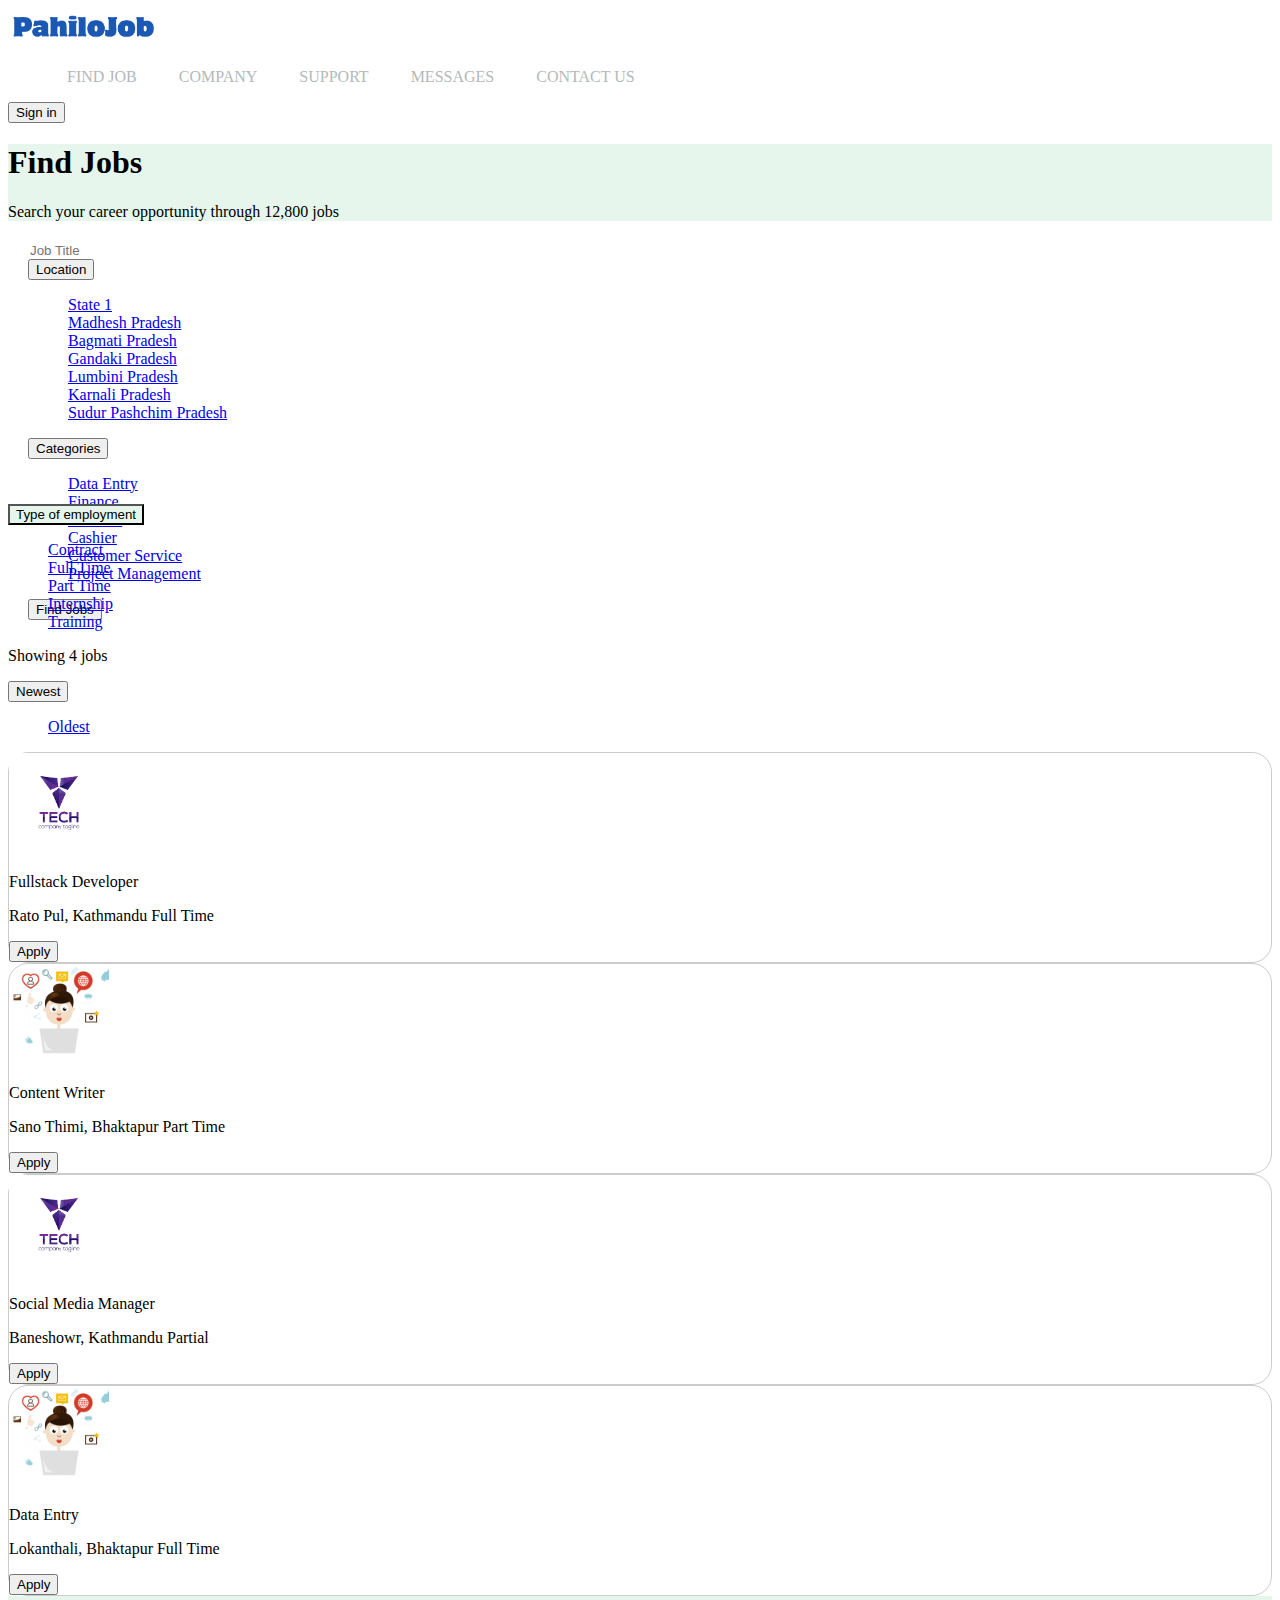
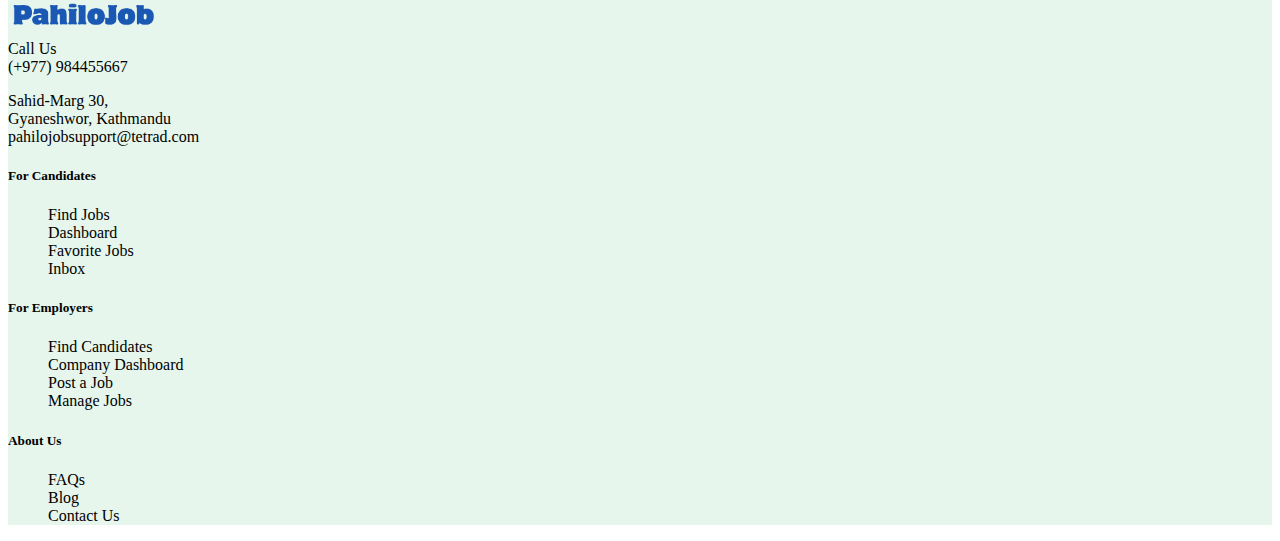
<file: index.html>
<!DOCTYPE html>
<html lang="en">
<head>
    <meta charset="UTF-8">
    <meta http-equiv="X-UA-Compatible" content="IE=edge">
    <meta name="viewport" content="width=device-width, initial-scale=1.0">
    <link href="https://cdn.jsdelivr.net/npm/bootstrap@5.0.0-beta3/dist/css/bootstrap.min.css" rel="stylesheet"
    integrity="sha384-eOJMYsd53ii+scO/bJGFsiCZc+5NDVN2yr8+0RDqr0Ql0h+rP48ckxlpbzKgwra6" crossorigin="anonymous" />
    <link rel="stylesheet" href="https://use.fontawesome.com/releases/v5.15.3/css/all.css"
    integrity="sha384-SZXxX4whJ79/gErwcOYf+zWLeJdY/qpuqC4cAa9rOGUstPomtqpuNWT9wdPEn2fk" crossorigin="anonymous" />
    <link rel="stylesheet" href="style.css">
    <script
    src="https://cdn.jsdelivr.net/npm/bootstrap@5.0.2/dist/js/bootstrap.bundle.min.js"
    integrity="sha384-MrcW6ZMFYlzcLA8Nl+NtUVF0sA7MsXsP1UyJoMp4YLEuNSfAP+JcXn/tWtIaxVXM"
    crossorigin="anonymous"
    defer
  ></script>
    <title>Pahilo Job</title>
</head>
<body>
    <header class="d-flex justify-content-evenly align-items-center py-3">
        <div class="in-header">
            <div class="logo">
                <a href="index.html"><img src="logo.png" width="150"></a>
            </div>
        </div>
        <div class="nav">
            <ul class="m-0">
                <li><a href="#">Find Job</a></li>
                <li><a href="#">Company</a></li>
                <li><a href="#">Support</a></li>
                <li><a href="#">Messages</a></li>
                <li><a href="#">Contact Us</a></li>
                <!-- <li><a href="#">Profile</a></li> -->
            </ul>
        </div>
        <div class="profile ">
          <button class="btn border border-dark border-2 rounded-pill ">Sign in</button>
        </div>
    </header>

    <section class="search-bar-custom">
    
    <div class="containerr text-center
    ">
    <div class="description pt-5 pb-4">
        <h1>Find Jobs</h1>
        <span>Search your career opportunity through 12,800 jobs</span>
    </div>
    <div class="find-jobs d-inline-flex justify-content-center mt-5 rounded-pill">
        <div class="">
            <div class="input-group rounded">
                <span class="input-group-text border-0" id="search-addon">
                    <i class="fas fa-search"></i>
                  </span>
                <input type="search" class="form-control rounded" placeholder="Job Title" aria-label="Search" aria-describedby="search-addon" />
                
              </div>
        </div>
            <div class="dropdown border-start">
                <button class="btn dropdown-toggle" type="button" id="dropdownMenuButton1" data-bs-toggle="dropdown" aria-expanded="false">
                  Location
                </button>
                <ul class="dropdown-menu" aria-labelledby="dropdownMenuButton1">
                  <li><a class="dropdown-item" href="#">State 1</a></li>
                  <li><a class="dropdown-item" href="#">Madhesh Pradesh</a></li>
                  <li><a class="dropdown-item" href="#">Bagmati Pradesh</a></li>
                  <li><a class="dropdown-item" href="#">Gandaki Pradesh</a></li>
                  <li><a class="dropdown-item" href="#">Lumbini Pradesh</a></li>
                  <li><a class="dropdown-item" href="#">Karnali Pradesh</a></li>
                  <li><a class="dropdown-item" href="#">Sudur Pashchim Pradesh</a></li>
                </ul>
              </div>
            <div class="dropdown border-start">
                <button class="btn dropdown-toggle" type="button" id="dropdownMenuButton1" data-bs-toggle="dropdown" aria-expanded="false">
                  Categories
                </button>
                <ul class="dropdown-menu" aria-labelledby="dropdownMenuButton1">
                  <li><a class="dropdown-item" href="#">Data Entry</a></li>
                  <li><a class="dropdown-item" href="#">Finance</a></li>
                  <li><a class="dropdown-item" href="#">Account</a></li>
                  <li><a class="dropdown-item" href="#">Cashier</a></li>
                  <li><a class="dropdown-item" href="#">Customer Service</a></li>
                  <li><a class="dropdown-item" href="#">Project Management</a></li>
                </ul>
              </div>
        <div>
            <button class="btn btn-success border rounded-pill py-2 ">Find Jobs</button>
        </div>
    </div>
    </div>
</section>

<section class="type-of-employment container mt-5">
    <div class="dropdown">
        <button class="employment-options btn dropdown-toggle rounded-pill px-4 py-2" type="button" id="dropdownMenuButton1" data-bs-toggle="dropdown" aria-expanded="false">
          Type of employment
        </button>
        <ul class="dropdown-menu" aria-labelledby="dropdownMenuButton1">
          <li><a class="dropdown-item" href="#">Contract</a></li>
          <li><a class="dropdown-item" href="#">Full Time</a></li>
          <li><a class="dropdown-item" href="#">Part Time</a></li>
          <li><a class="dropdown-item" href="#">Internship</a></li>
          <li><a class="dropdown-item" href="#">Training</a></li>
        </ul>
      </div>
      <div class="total-found-result-container d-flex justify-content-between mt-4">
          <div class="found-jobs">
              <p class="text-secondary fs-5">Showing <span class="bold text-danger"> 4 </span> jobs</p> 
          </div>
            <div class="sort dropdown">
                <button class="btn dropdown-toggle" type="button" id="dropdownMenuButton1" data-bs-toggle="dropdown" aria-expanded="false">
                  Newest
                </button>
                <ul class="dropdown-menu" aria-labelledby="dropdownMenuButton1">
                  <li><a class="dropdown-item" href="#">Oldest</a></li>
                </ul>
              </div>
      </div>
</section>

<section class="search-results container w-75">
  <div class="top-most d-flex justify-content-between align-items-center px-3 py-4 mt-3">
    <div class="d-flex">

    
    <div class="logo me-5">
      <img src="images/tech.jpg" alt="" width="100">
    </div>
    <div class="ms-5 job-title">
      <p class="fs-4 fw-bold">
        Fullstack Developer
      </p> 
      <p class="">
        <i class="fas fa-map-marker-alt"></i>
        <span class="text-secondary">Rato Pul, Kathmandu</span>
        <span class="ps-5 text-muted">Full Time</span>
      </p>
    </div>
    </div>
    <div class="apply-now">
      <button class="btn btn-success rounded-pill px-3 py-2">Apply</button>
    </div>
  </div>
  <div class="top-most d-flex justify-content-between align-items-center px-3 py-4 mt-5">
    <div class="d-flex">

    
    <div class="logo me-5">
      <img src="images/social-media-manager1-removebg-preview.png" alt="" width="100">
    </div>
    <div class="ms-5 job-title">
      <p class="fs-4 fw-bold">
        Content Writer
      </p> 
      <p class="">
        <i class="fas fa-map-marker-alt"></i>
        <span class="text-secondary">Sano Thimi, Bhaktapur</span>
        <span class="ps-5 text-muted">Part Time</span>
      </p>
    </div>
    </div>
    <div class="apply-now">
      <button class="btn btn-success rounded-pill px-3 py-2">Apply</button>
    </div>
  </div>
   <div class="top-most d-flex justify-content-between align-items-center px-3 py-4 mt-5">
    <div class="d-flex">

    
    <div class="logo me-5">
      <img src="images/tech.jpg" alt="" width="100">
    </div>
    <div class="ms-5 job-title">
      <p class="fs-4 fw-bold">
        Social Media Manager
      </p> 
      <p class="">
        <i class="fas fa-map-marker-alt"></i>
        <span class="text-secondary">Baneshowr, Kathmandu</span>
        <span class="ps-5 text-muted">Partial</span>
      </p>
    </div>
    </div>
    <div class="apply-now">
      <button class="btn btn-success rounded-pill px-3 py-2">Apply</button>
    </div>
  </div>
   <div class="top-most d-flex justify-content-between align-items-center px-3 py-4 mt-5 mb-5">
    <div class="d-flex">

    
    <div class="logo me-5">
      <img src="images/social-media-manager1-removebg-preview.png" alt="" width="100">
    </div>
    <div class="ms-5 job-title">
      <p class="fs-4 fw-bold">
        Data Entry
      </p> 
      <p class="">
        <i class="fas fa-map-marker-alt"></i>
        <span class="text-secondary">Lokanthali, Bhaktapur</span>
        <span class="ps-5 text-muted">Full Time</span>
      </p>
    </div>
    </div>
    <div class="apply-now">
      <button class="btn btn-success rounded-pill px-3 py-2">Apply</button>
    </div>
  </div>
</section>

<section class="footer py-5 d-flex justify-content-around">
  <div class="logo">
    <img src="logo.png" width="150">
    <div class="call-us fw-bold pt-2">Call Us</div>
    <div class="phone-no text-success fw-bold"><span class="country-code ">
      (+977)
    </span>
    984455667
  </div>
    <div class="location-description mt-4 p-0">
      <p>
        Sahid-Marg 30, <br>
        Gyaneshwor, Kathmandu <br>
        pahilojobsupport@tetrad.com <br>
      </p>
      
    </div>
  </div>
  <div class="footer-content d-flex">
    <div class="first-item me-5">
      <h5>For Candidates</h5>
      <ul class="p-0 text-muted mt-4">
        <li>Find Jobs</li>
        <li>Dashboard</li>
        <li>Favorite Jobs</li>
        <li>Inbox</li>
      </ul>
    </div>
    <div class="second-item me-5">
      <h5>For Employers</h5>
      <ul class="p-0 text-muted mt-4">
        <li>Find Candidates</li>
        <li>Company Dashboard</li>
        <li>Post a Job</li>
        <li>Manage Jobs</li>
      </ul>
    </div>
    <div class="third-item me-5">
      <h5>About Us</h5>
      <ul class="p-0 text-muted mt-4">
        <li>FAQs</li>
        <li>Blog</li>
        <li>Contact Us</li>
      </ul>
    </div>
  </div>
</section>
</body>
</html>
</file>
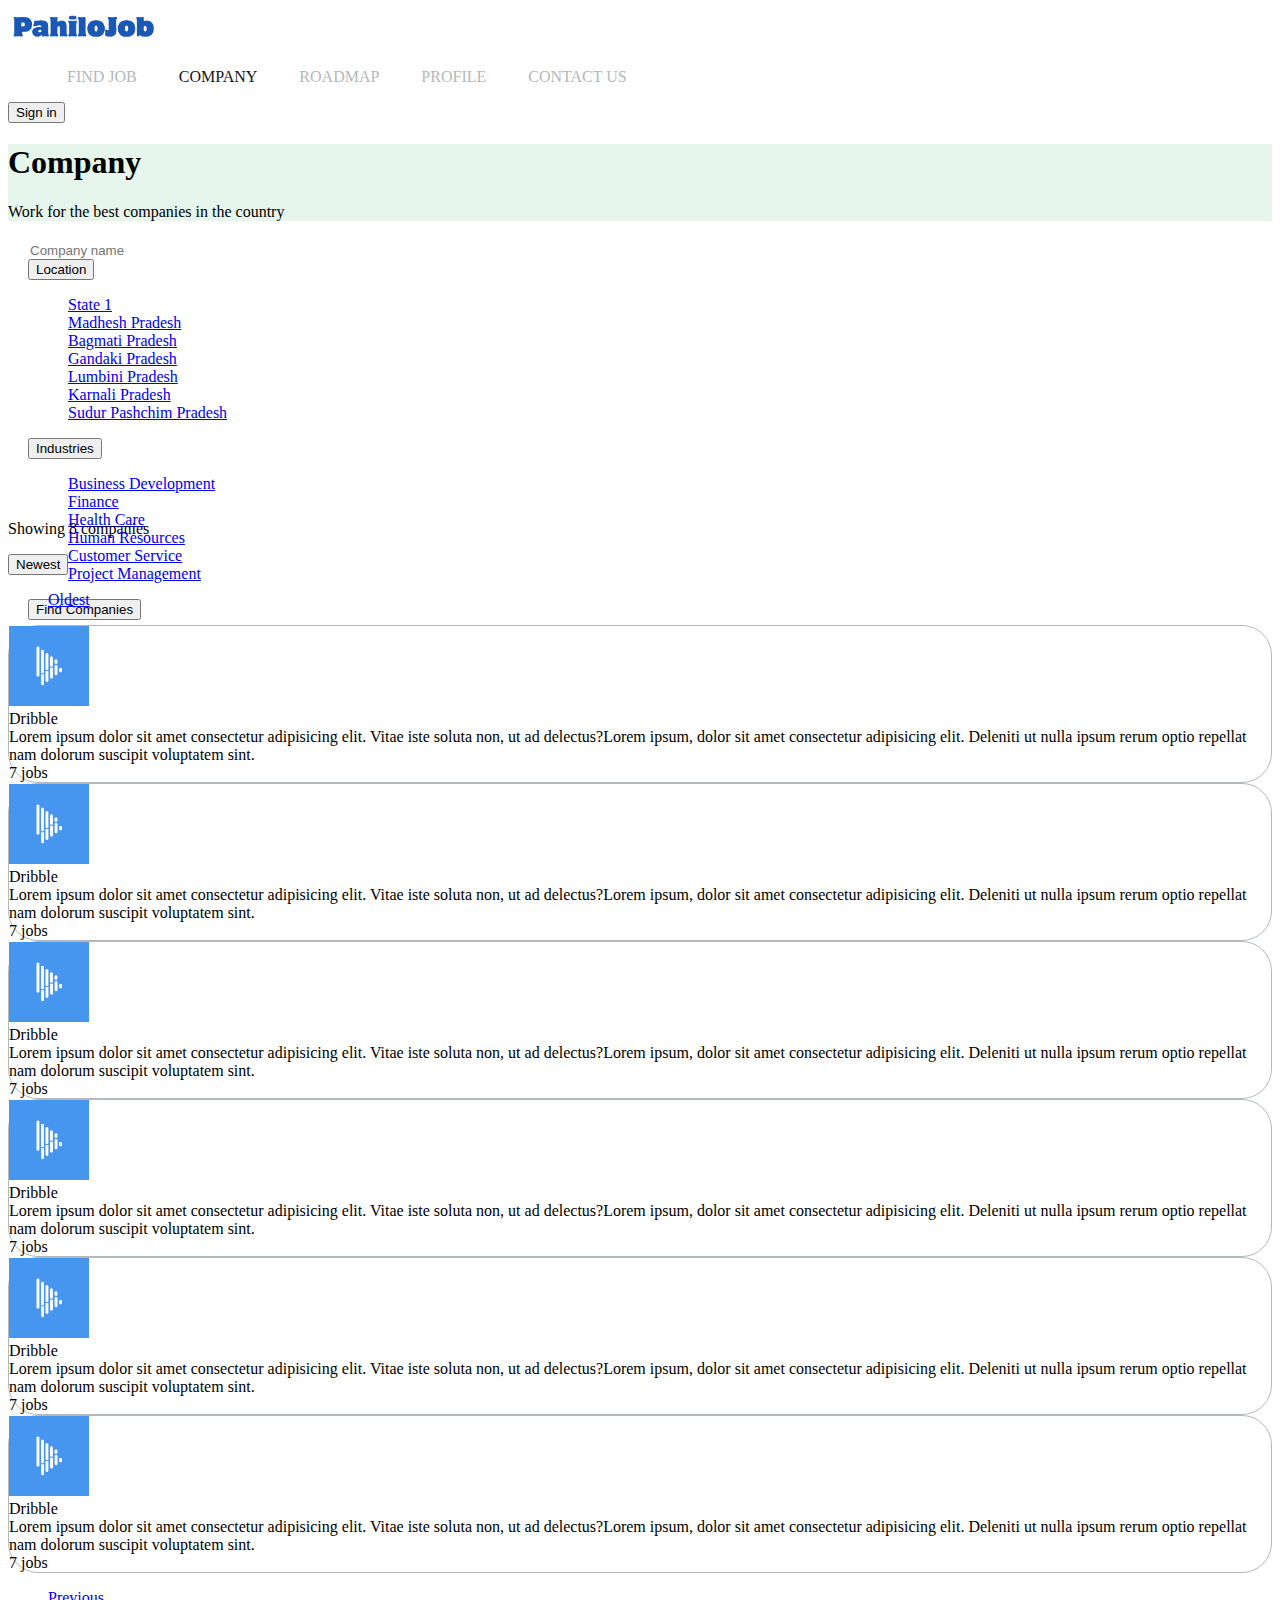
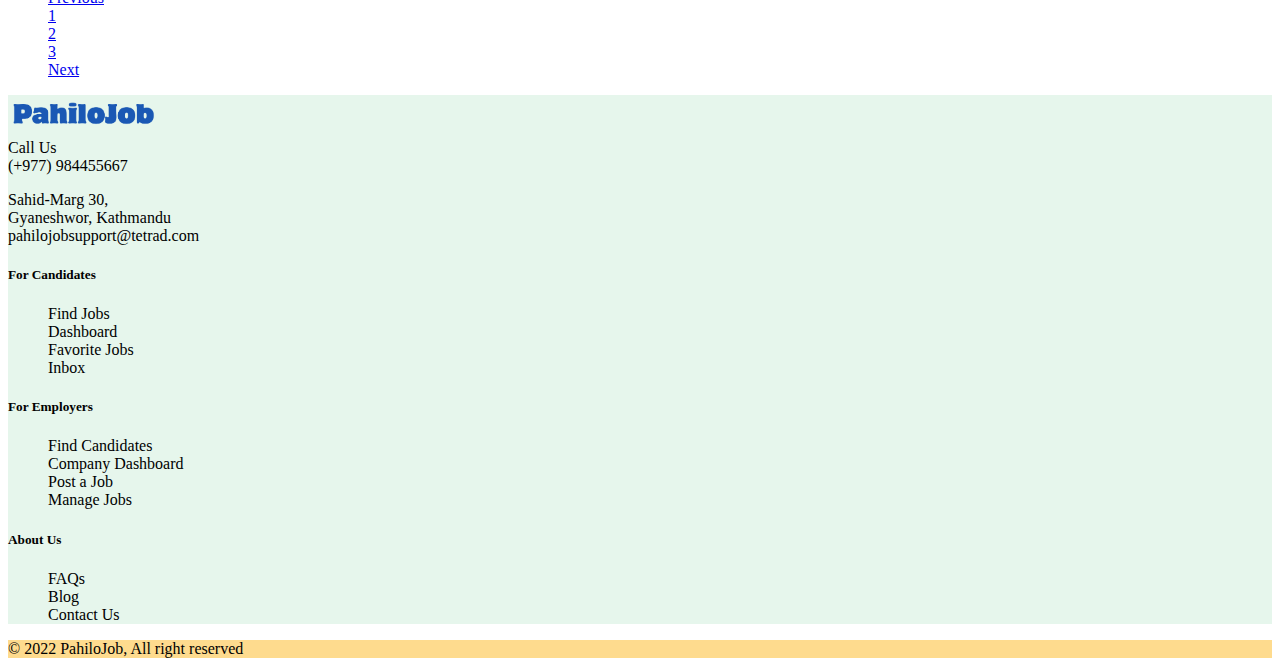
<file: company.html>
<!DOCTYPE html>
<html lang="en">
  <head>
    <meta charset="UTF-8" />
    <meta http-equiv="X-UA-Compatible" content="IE=edge" />
    <meta name="viewport" content="width=device-width, initial-scale=1.0" />
    <link
      href="https://cdn.jsdelivr.net/npm/bootstrap@5.0.0-beta3/dist/css/bootstrap.min.css"
      rel="stylesheet"
      integrity="sha384-eOJMYsd53ii+scO/bJGFsiCZc+5NDVN2yr8+0RDqr0Ql0h+rP48ckxlpbzKgwra6"
      crossorigin="anonymous"
    />
    <link
      rel="stylesheet"
      href="https://use.fontawesome.com/releases/v5.15.3/css/all.css"
      integrity="sha384-SZXxX4whJ79/gErwcOYf+zWLeJdY/qpuqC4cAa9rOGUstPomtqpuNWT9wdPEn2fk"
      crossorigin="anonymous"
    />
    <link rel="stylesheet" href="style.css" />
    <script
      src="https://cdn.jsdelivr.net/npm/bootstrap@5.0.2/dist/js/bootstrap.bundle.min.js"
      integrity="sha384-MrcW6ZMFYlzcLA8Nl+NtUVF0sA7MsXsP1UyJoMp4YLEuNSfAP+JcXn/tWtIaxVXM"
      crossorigin="anonymous"
      defer
    ></script>
    <title>Pahilo Job</title>
  </head>
  <body>
    <header class="d-flex justify-content-evenly align-items-center py-3">
      <div class="in-header">
        <div class="logo">
          <a href="index.html"><img src="logo.png" width="150" /></a>
        </div>
      </div>
      <div class="nav">
        <ul class="m-0">
          <li><a href="index.html">Find Job</a></li>
          <li><a href="company.html" class="active">Company</a></li>
          <li><a href="roadmap.html">Roadmap</a></li>
          <li><a href="profile.html">Profile</a></li>
          <li><a href="#">Contact Us</a></li>
          <!-- <li><a href="#">Profile</a></li> -->
        </ul>
      </div>
      <div class="profile">
        <button class="btn border border-dark border-2 rounded-pill">
          Sign in
        </button>
      </div>
    </header>

    <section class="search-bar-custom">
      <div class="containerr text-center">
        <div class="description pt-5 pb-4">
          <h1>Company</h1>
          <span>Work for the best companies in the country</span>
        </div>
        <div
          class="find-jobs d-inline-flex justify-content-center mt-5 rounded-pill"
        >
          <div class="">
            <div class="input-group rounded">
              <span class="input-group-text border-0" id="search-addon">
                <i class="fas fa-search"></i>
              </span>
              <input
                type="search"
                class="form-control rounded"
                placeholder="Company name"
                aria-label="Search"
                aria-describedby="search-addon"
              />
            </div>
          </div>
          <div class="dropdown border-start">
            <button
              class="btn dropdown-toggle"
              type="button"
              id="dropdownMenuButton1"
              data-bs-toggle="dropdown"
              aria-expanded="false"
            >
              Location
            </button>
            <ul class="dropdown-menu" aria-labelledby="dropdownMenuButton1">
              <li><a class="dropdown-item" href="#">State 1</a></li>
              <li><a class="dropdown-item" href="#">Madhesh Pradesh</a></li>
              <li><a class="dropdown-item" href="#">Bagmati Pradesh</a></li>
              <li><a class="dropdown-item" href="#">Gandaki Pradesh</a></li>
              <li><a class="dropdown-item" href="#">Lumbini Pradesh</a></li>
              <li><a class="dropdown-item" href="#">Karnali Pradesh</a></li>
              <li>
                <a class="dropdown-item" href="#">Sudur Pashchim Pradesh</a>
              </li>
            </ul>
          </div>
          <div class="dropdown border-start">
            <button
              class="btn dropdown-toggle"
              type="button"
              id="dropdownMenuButton1"
              data-bs-toggle="dropdown"
              aria-expanded="false"
            >
              Industries
            </button>
            <ul class="dropdown-menu" aria-labelledby="dropdownMenuButton1">
              <li><a class="dropdown-item" href="#">Business Development</a></li>
              <li><a class="dropdown-item" href="#">Finance</a></li>
              <li><a class="dropdown-item" href="#">Health Care</a></li>
              <li><a class="dropdown-item" href="#">Human Resources</a></li>
              <li><a class="dropdown-item" href="#">Customer Service</a></li>
              <li><a class="dropdown-item" href="#">Project Management</a></li>
            </ul>
          </div>
          <div>
            <button class="btn btn-success border rounded-pill py-2">
              Find Companies
            </button>
          </div>
        </div>
      </div>
    </section>

    <section class="type-of-employment container mt-5 mb-4">
      <div
        class="total-found-result-container d-flex justify-content-between mt-4"
      >
        <div class="found-jobs">
          <p class="text-secondary fs-5">
            Showing <span class="bold text-danger"> 8 </span> companies
          </p>
        </div>
        <div class="sort dropdown">
          <button
            class="btn dropdown-toggle"
            type="button"
            id="dropdownMenuButton1"
            data-bs-toggle="dropdown"
            aria-expanded="false"
          >
            Newest
          </button>
          <ul class="dropdown-menu" aria-labelledby="dropdownMenuButton1">
            <li><a class="dropdown-item" href="#">Oldest</a></li>
          </ul>
        </div>
      </div>
    </section>

    <section
      class="company-list container d-flex flex-wrap justify-content-center"
    >
      <div class="company-description w-25 py-3 px-4 ms-5 mb-5">
        <div class="logo">
          <!-- <i class="fas fa-basketball-ball fa-4x"></i> -->
          <img src="images/company-logo-7-160x160.png" alt="" width="80" />
        </div>
        <div class="name fw-bold fs-4">Dribble</div>
        <div class="details mt-2 text-muted">
          Lorem ipsum dolor sit amet consectetur adipisicing elit. Vitae iste
          soluta non, ut ad delectus?Lorem ipsum, dolor sit amet consectetur
          adipisicing elit. Deleniti ut nulla ipsum rerum optio repellat nam
          dolorum suscipit voluptatem sint.
        </div>
        <div class="available-jobs mt-3 fw-bold">
          <span>7 jobs</span>
        </div>
      </div>
      <div class="company-description w-25 py-3 px-4 ms-5 mb-5">
        <div class="logo">
          <!-- <i class="fas fa-basketball-ball fa-4x"></i> -->
          <img src="images/company-logo-7-160x160.png" alt="" width="80" />
        </div>
        <div class="name fw-bold fs-4">Dribble</div>
        <div class="details mt-2 text-muted">
          Lorem ipsum dolor sit amet consectetur adipisicing elit. Vitae iste
          soluta non, ut ad delectus?Lorem ipsum, dolor sit amet consectetur
          adipisicing elit. Deleniti ut nulla ipsum rerum optio repellat nam
          dolorum suscipit voluptatem sint.
        </div>
        <div class="available-jobs mt-3 fw-bold">
          <span>7 jobs</span>
        </div>
      </div>
      <div class="company-description w-25 py-3 px-4 ms-5 mb-5">
        <div class="logo">
          <!-- <i class="fas fa-basketball-ball fa-4x"></i> -->
          <img src="images/company-logo-7-160x160.png" alt="" width="80" />
        </div>
        <div class="name fw-bold fs-4">Dribble</div>
        <div class="details mt-2 text-muted">
          Lorem ipsum dolor sit amet consectetur adipisicing elit. Vitae iste
          soluta non, ut ad delectus?Lorem ipsum, dolor sit amet consectetur
          adipisicing elit. Deleniti ut nulla ipsum rerum optio repellat nam
          dolorum suscipit voluptatem sint.
        </div>
        <div class="available-jobs mt-3 fw-bold">
          <span>7 jobs</span>
        </div>
      </div>
      <div class="company-description w-25 py-3 px-4 ms-5 mb-5">
        <div class="logo">
          <!-- <i class="fas fa-basketball-ball fa-4x"></i> -->
          <img src="images/company-logo-7-160x160.png" alt="" width="80" />
        </div>
        <div class="name fw-bold fs-4">Dribble</div>
        <div class="details mt-2 text-muted">
          Lorem ipsum dolor sit amet consectetur adipisicing elit. Vitae iste
          soluta non, ut ad delectus?Lorem ipsum, dolor sit amet consectetur
          adipisicing elit. Deleniti ut nulla ipsum rerum optio repellat nam
          dolorum suscipit voluptatem sint.
        </div>
        <div class="available-jobs mt-3 fw-bold">
          <span>7 jobs</span>
        </div>
      </div>
      <div class="company-description w-25 py-3 px-4 ms-5 mb-5">
        <div class="logo">
          <!-- <i class="fas fa-basketball-ball fa-4x"></i> -->
          <img src="images/company-logo-7-160x160.png" alt="" width="80" />
        </div>
        <div class="name fw-bold fs-4">Dribble</div>
        <div class="details mt-2 text-muted">
          Lorem ipsum dolor sit amet consectetur adipisicing elit. Vitae iste
          soluta non, ut ad delectus?Lorem ipsum, dolor sit amet consectetur
          adipisicing elit. Deleniti ut nulla ipsum rerum optio repellat nam
          dolorum suscipit voluptatem sint.
        </div>
        <div class="available-jobs mt-3 fw-bold">
          <span>7 jobs</span>
        </div>
      </div>
      <div class="company-description w-25 py-3 px-4 ms-5 mb-5">
        <div class="logo">
          <!-- <i class="fas fa-basketball-ball fa-4x"></i> -->
          <img src="images/company-logo-7-160x160.png" alt="" width="80" />
        </div>
        <div class="name fw-bold fs-4">Dribble</div>
        <div class="details mt-2 text-muted">
          Lorem ipsum dolor sit amet consectetur adipisicing elit. Vitae iste
          soluta non, ut ad delectus?Lorem ipsum, dolor sit amet consectetur
          adipisicing elit. Deleniti ut nulla ipsum rerum optio repellat nam
          dolorum suscipit voluptatem sint.
        </div>
        <div class="available-jobs mt-3 fw-bold">
          <span>7 jobs</span>
        </div>
      </div>
      <nav aria-label="page-navigation">
        <ul class="pagination justify-content-center fs-4">
          <li class="page-item disabled">
            <a class="page-link" href="#" tabindex="-1">Previous</a>
          </li>
          <li class="page-item"><a class="page-link" href="#">1</a></li>
          <li class="page-item"><a class="page-link" href="#">2</a></li>
          <li class="page-item"><a class="page-link" href="#">3</a></li>
          <li class="page-item">
            <a class="page-link" href="#">Next</a>
          </li>
        </ul>
      </nav>
    </section>

    <section class="footer py-5 d-flex justify-content-around">
      <div class="logo">
        <img src="logo.png" width="150" />
        <div class="call-us fw-bold pt-2">Call Us</div>
        <div class="phone-no text-success fw-bold">
          <span class="country-code"> (+977) </span>
          984455667
        </div>
        <div class="location-description mt-4 p-0">
          <p>
            Sahid-Marg 30, <br />
            Gyaneshwor, Kathmandu <br />
            pahilojobsupport@tetrad.com <br />
          </p>
        </div>
      </div>
      <div class="footer-content d-flex">
        <div class="first-item me-5">
          <h5>For Candidates</h5>
          <ul class="p-0 text-muted mt-4">
            <li>Find Jobs</li>
            <li>Dashboard</li>
            <li>Favorite Jobs</li>
            <li>Inbox</li>
          </ul>
        </div>
        <div class="second-item me-5">
          <h5>For Employers</h5>
          <ul class="p-0 text-muted mt-4">
            <li>Find Candidates</li>
            <li>Company Dashboard</li>
            <li>Post a Job</li>
            <li>Manage Jobs</li>
          </ul>
        </div>
        <div class="third-item me-5">
          <h5>About Us</h5>
          <ul class="p-0 text-muted mt-4">
            <li>FAQs</li>
            <li>Blog</li>
            <li>Contact Us</li>
          </ul>
        </div>
      </div>
    </section>
    <section
      class="copyright d-flex justify-content-around align-items-center py-3"
    >
      <div class="rights-resevred text-muted">
        &copy; 2022 PahiloJob, All right reserved
      </div>
      <div class="social">
        <i class="fab fa-facebook-f me-3"></i>
        <i class="fab fa-twitter me-3"></i>
        <i class="fab fa-instagram me-3"></i>
        <i class="fab fa-linkedin-in me-3"></i>
      </div>
    </section>
  </body>
</html>
</file>
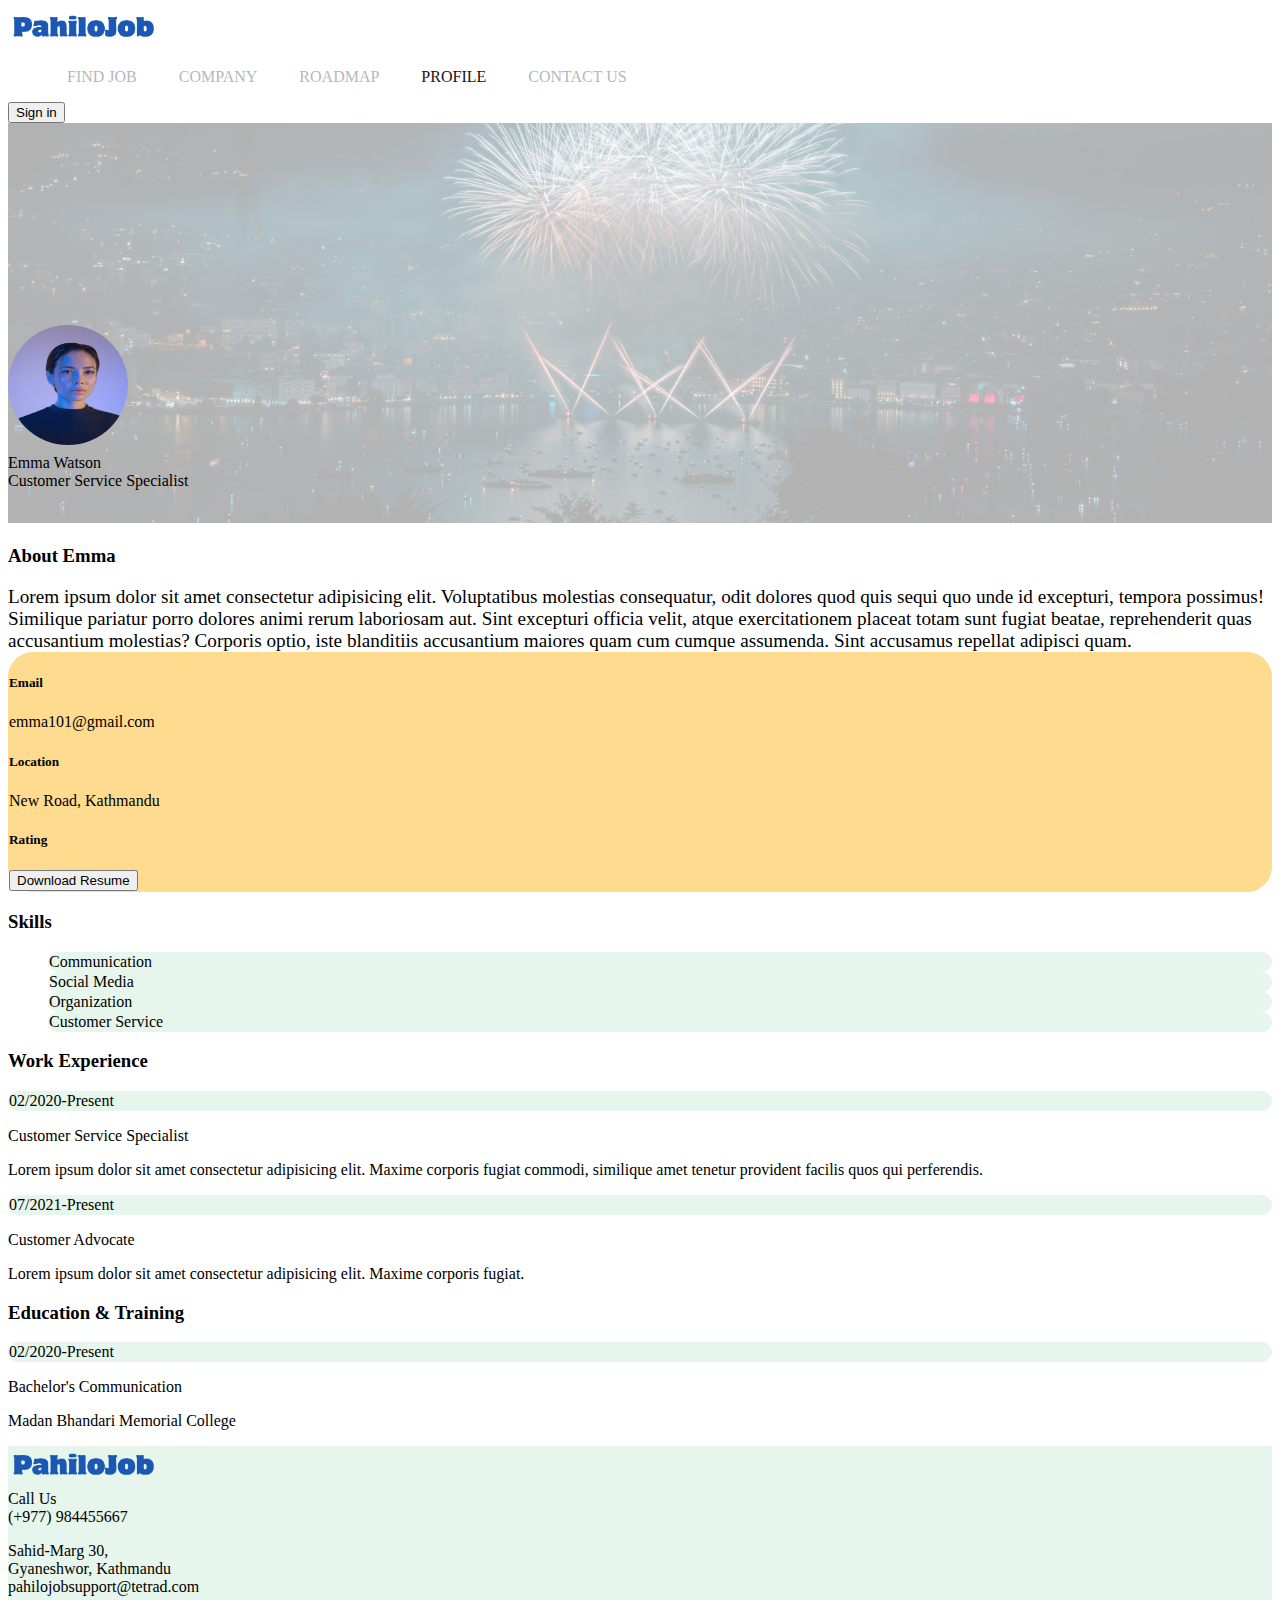
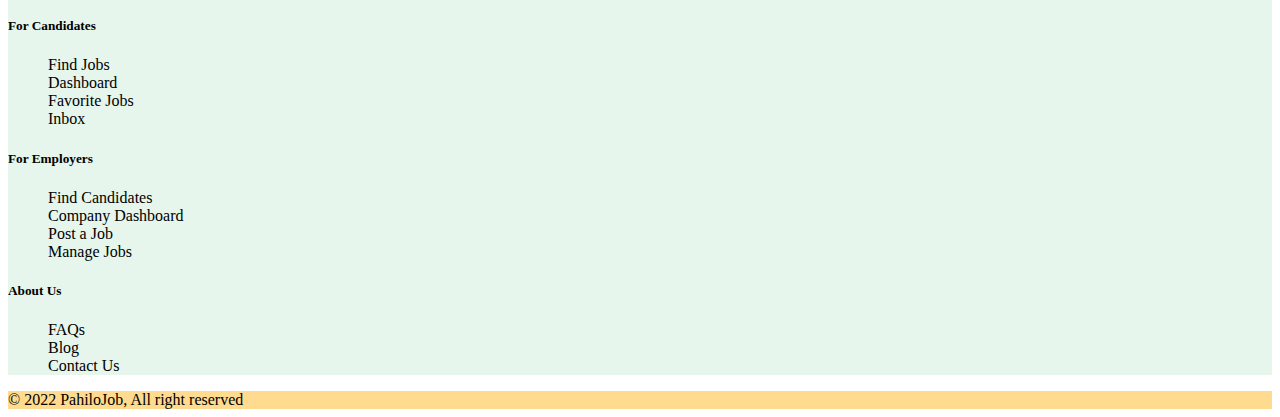
<file: profile.html>
<!DOCTYPE html>
<html lang="en">
  <head>
    <meta charset="UTF-8" />
    <meta http-equiv="X-UA-Compatible" content="IE=edge" />
    <meta name="viewport" content="width=device-width, initial-scale=1.0" />
    <link
      href="https://cdn.jsdelivr.net/npm/bootstrap@5.0.0-beta3/dist/css/bootstrap.min.css"
      rel="stylesheet"
      integrity="sha384-eOJMYsd53ii+scO/bJGFsiCZc+5NDVN2yr8+0RDqr0Ql0h+rP48ckxlpbzKgwra6"
      crossorigin="anonymous"
    />
    <link
      rel="stylesheet"
      href="https://use.fontawesome.com/releases/v5.15.3/css/all.css"
      integrity="sha384-SZXxX4whJ79/gErwcOYf+zWLeJdY/qpuqC4cAa9rOGUstPomtqpuNWT9wdPEn2fk"
      crossorigin="anonymous"
    />
    <link rel="stylesheet" href="style.css" />
    <script
      src="https://cdn.jsdelivr.net/npm/bootstrap@5.0.2/dist/js/bootstrap.bundle.min.js"
      integrity="sha384-MrcW6ZMFYlzcLA8Nl+NtUVF0sA7MsXsP1UyJoMp4YLEuNSfAP+JcXn/tWtIaxVXM"
      crossorigin="anonymous"
      defer
    ></script>
    <title>Pahilo Job</title>
  </head>
  <body>
    <header class="d-flex justify-content-evenly align-items-center py-3">
      <div class="in-header">
        <div class="logo">
          <a href="index.html"><img src="logo.png" width="150" /></a>
        </div>
      </div>
      <div class="nav">
        <ul class="m-0">
          <li><a href="index.html">Find Job</a></li>
          <li><a href="company.html">Company</a></li>
          <li><a href="roadmap.html">Roadmap</a></li>
          <li><a href="profile.html" class="active">Profile</a></li>
          <li><a href="#">Contact Us</a></li>
          <!-- <li><a href="#">Profile</a></li> -->
        </ul>
      </div>
      <div class="profile">
        <button class="btn border border-dark border-2 rounded-pill">
          Sign in
        </button>
      </div>
    </header>

    <section class="profile-picture">
      <div class="container">
        <img
          class="bg-img"
          src="images/ryan-klaus-zNwsXQQaGxM-unsplash.jpg"
          alt="Cinque Terre"
          width="500"
          height="300"
        />
        <div class="avatar bg-danger d-flex justify-content-center">
          <img
            src="images/aiony-haust-3TLl_97HNJo-unsplash.jpg"
            alt="Avatar"
            class="avatar-img"
          />
          <div class="avatar-description text-center">
            <div class="name fw-bold">Emma Watson</div>
            <div class="specialty">Customer Service Specialist</div>
          </div>
        </div>
      </div>
    </section>
    <section class="about-candidate container d-flex mt-5">
      <div class="candidate-details">
        <h3>About <span class="candidate-details-name">Emma</span></h3>
        <div
          class="candidate-details-short w-75 pt-4"
          style="font-size: 1.2rem"
        >
          Lorem ipsum dolor sit amet consectetur adipisicing elit. Voluptatibus
          molestias consequatur, odit dolores quod quis sequi quo unde id
          excepturi, tempora possimus! Similique pariatur porro dolores animi
          rerum laboriosam aut. Sint excepturi officia velit, atque
          exercitationem placeat totam sunt fugiat beatae, reprehenderit quas
          accusantium molestias? Corporis optio, iste blanditiis accusantium
          maiores quam cum cumque assumenda. Sint accusamus repellat adipisci
          quam.
        </div>
      </div>
      <div class="candidate-information py-4 px-4 w-75">
        <div class="candidate-information-email mb-4">
          <h5 class="">Email</h5>
          <span>emma101@gmail.com</span>
        </div>
        <div class="candidate-information-location mb-4">
          <h5 class="">Location</h5>
          <span>New Road, Kathmandu</span>
        </div>
        <div class="candidate-information-rating mb-4">
          <h5 class="">Rating</h5>
          <div class="ratings-star">
            <i class="fas fa-star"></i>
            <i class="fas fa-star"></i>
            <i class="fas fa-star"></i>
            <i class="fas fa-star-half-alt"></i>
            <i class="far fa-star"></i>
          </div>
          <!-- <span>New Road, Kathmandu</span> -->
        </div>
        <div class="candidate-information-resume text-center">
          <button class="btn btn-success rounded-pill w-100">
            Download Resume
          </button>
        </div>
      </div>
    </section>
    <section class="candidate-skills container">
      <h3>Skills</h3>
      <div class="candidate-skills w-50">
        <ul class="p-0 d-flex justify-content-around flex-wrap">
          <li class="py-2 px-3 light-green">Communication</li>
          <li class="py-2 px-3 light-green">Social Media</li>
          <li class="py-2 px-3 light-green">Organization</li>
          <li class="py-2 px-3 light-green">Customer Service</li>
        </ul>
      </div>
      <div class="work-experience mt-5 mb-5">
        <div class="mb-4">
          <h3 class="mb-4">Work Experience</h3>
          <div class="date py-2 px-3 light-green d-inline mb-5">
            02/2020-Present
          </div>
        </div>
        <div class="work-details w-50">
          <p class="fw-bold m-0">Customer Service Specialist</p>
          <p class="text-muted">
            Lorem ipsum dolor sit amet consectetur adipisicing elit. Maxime
            corporis fugiat commodi, similique amet tenetur provident facilis
            quos qui perferendis.
          </p>
        </div>
        <div class="mb-4">
          <!-- <h3 class="mb-4">Work Experience</h3> -->
          <div class="date py-2 px-3 light-green d-inline mb-5">
            07/2021-Present
          </div>
        </div>
        <div class="work-details w-50">
          <p class="fw-bold m-0">Customer Advocate</p>
          <p class="text-muted">
            Lorem ipsum dolor sit amet consectetur adipisicing elit. Maxime
            corporis fugiat.
          </p>
        </div>
      </div>
      <div class="education mt-5 mb-5">
        <div class="mb-4">
          <h3 class="mb-4">Education & Training</h3>
          <div class="date py-2 px-3 light-green d-inline mb-5">
            02/2020-Present
          </div>
        </div>
        <div class="work-details w-50">
          <p class="fw-bold m-0">Bachelor's Communication</p>
          <p class="text-muted">Madan Bhandari Memorial College</p>
        </div>
      </div>
    </section>
    <section class="footer py-5 d-flex justify-content-around">
      <div class="logo">
        <img src="logo.png" width="150" />
        <div class="call-us fw-bold pt-2">Call Us</div>
        <div class="phone-no text-success fw-bold">
          <span class="country-code"> (+977) </span>
          984455667
        </div>
        <div class="location-description mt-4 p-0">
          <p>
            Sahid-Marg 30, <br />
            Gyaneshwor, Kathmandu <br />
            pahilojobsupport@tetrad.com <br />
          </p>
        </div>
      </div>
      <div class="footer-content d-flex">
        <div class="first-item me-5">
          <h5>For Candidates</h5>
          <ul class="p-0 text-muted mt-4">
            <li>Find Jobs</li>
            <li>Dashboard</li>
            <li>Favorite Jobs</li>
            <li>Inbox</li>
          </ul>
        </div>
        <div class="second-item me-5">
          <h5>For Employers</h5>
          <ul class="p-0 text-muted mt-4">
            <li>Find Candidates</li>
            <li>Company Dashboard</li>
            <li>Post a Job</li>
            <li>Manage Jobs</li>
          </ul>
        </div>
        <div class="third-item me-5">
          <h5>About Us</h5>
          <ul class="p-0 text-muted mt-4">
            <li>FAQs</li>
            <li>Blog</li>
            <li>Contact Us</li>
          </ul>
        </div>
      </div>
    </section>
    <section
      class="copyright d-flex justify-content-around align-items-center py-3"
    >
      <div class="rights-resevred text-muted">
        &copy; 2022 PahiloJob, All right reserved
      </div>
      <div class="social">
        <i class="fab fa-facebook-f me-3"></i>
        <i class="fab fa-twitter me-3"></i>
        <i class="fab fa-instagram me-3"></i>
        <i class="fab fa-linkedin-in me-3"></i>
      </div>
    </section>
  </body>
</html>
</file>
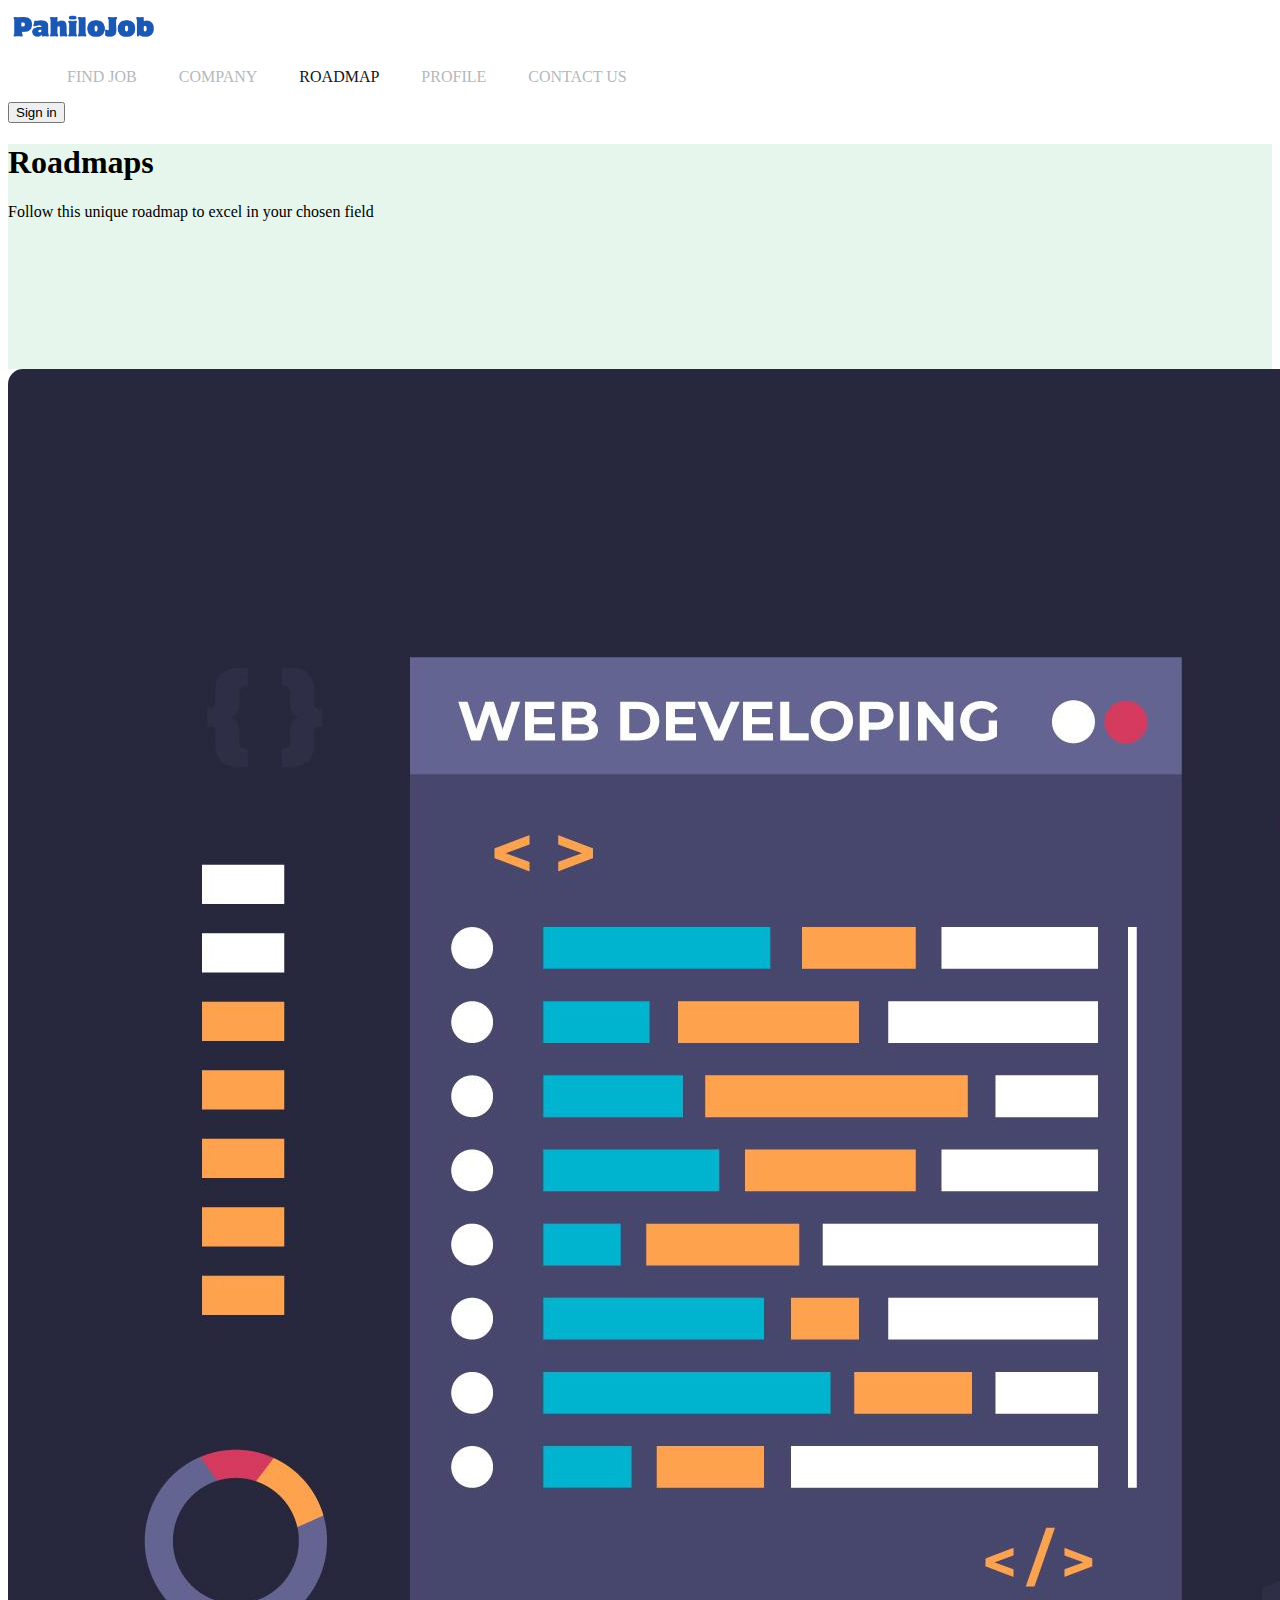
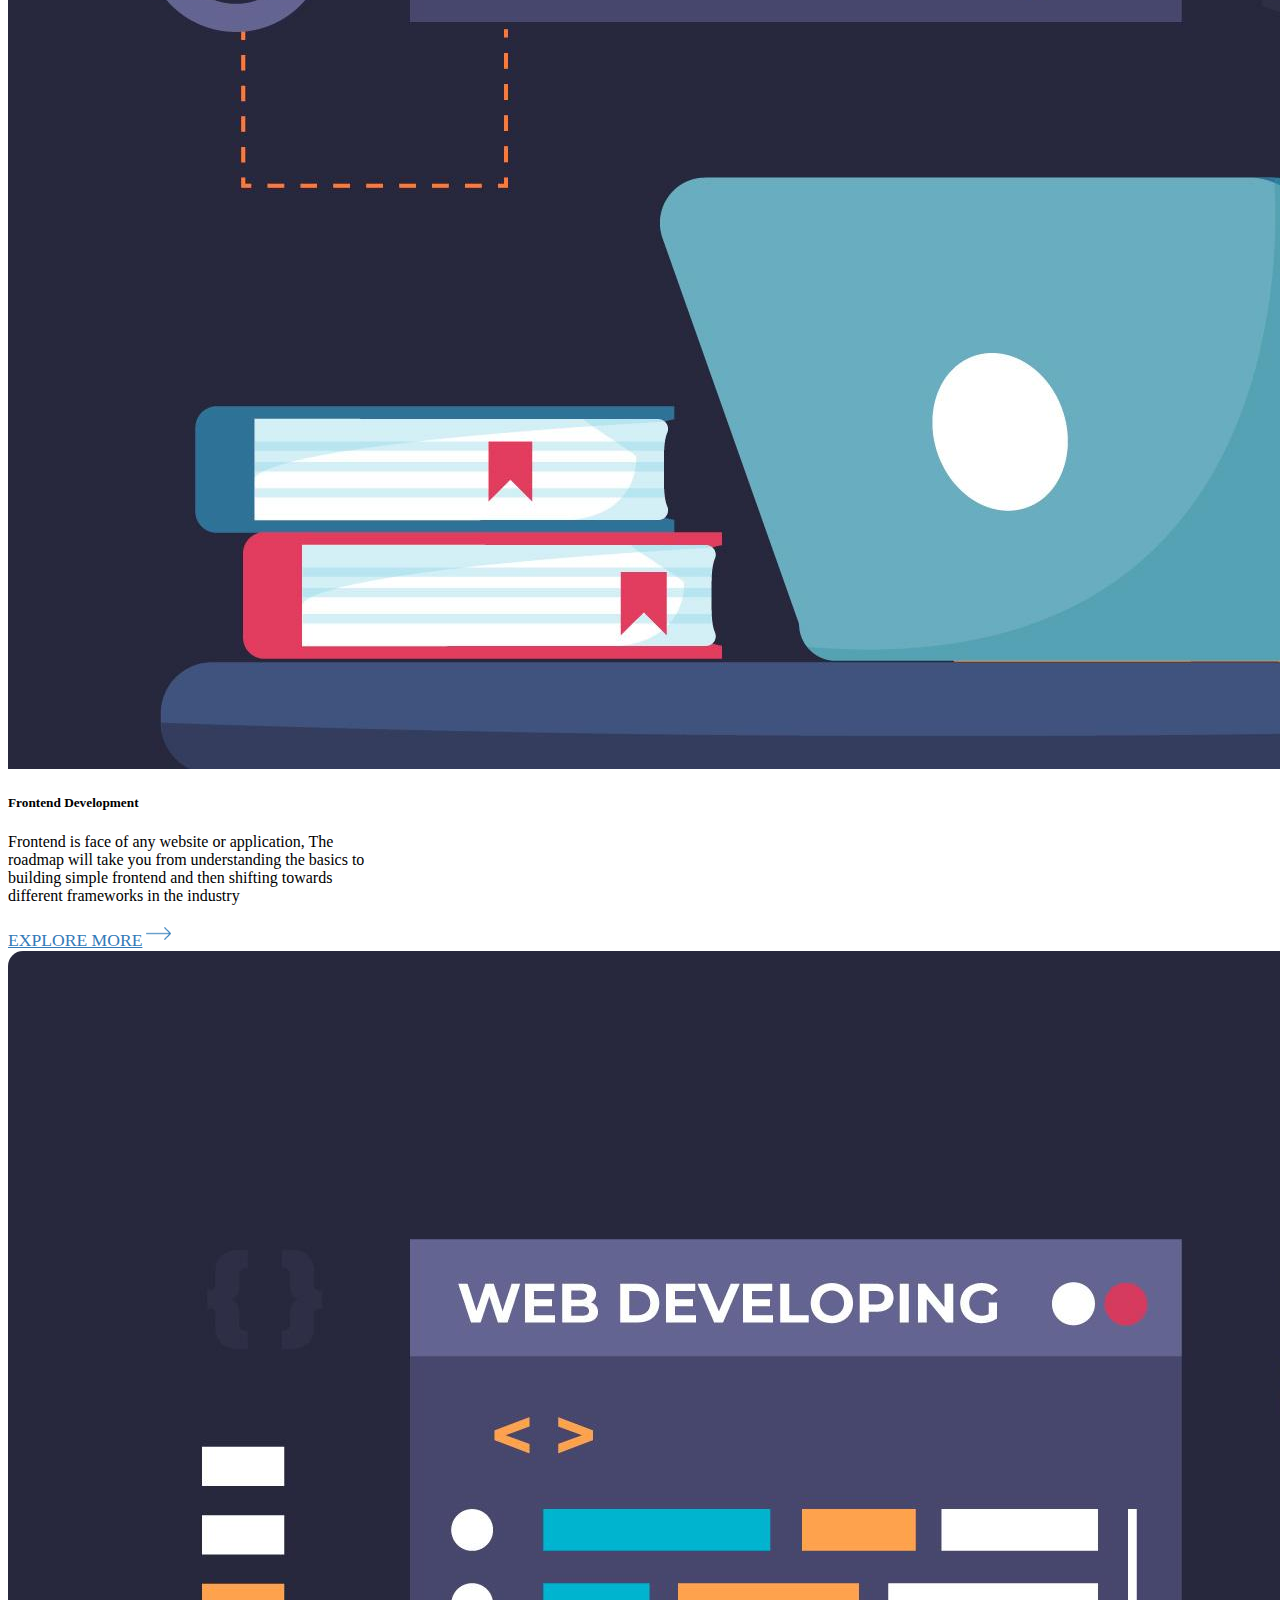
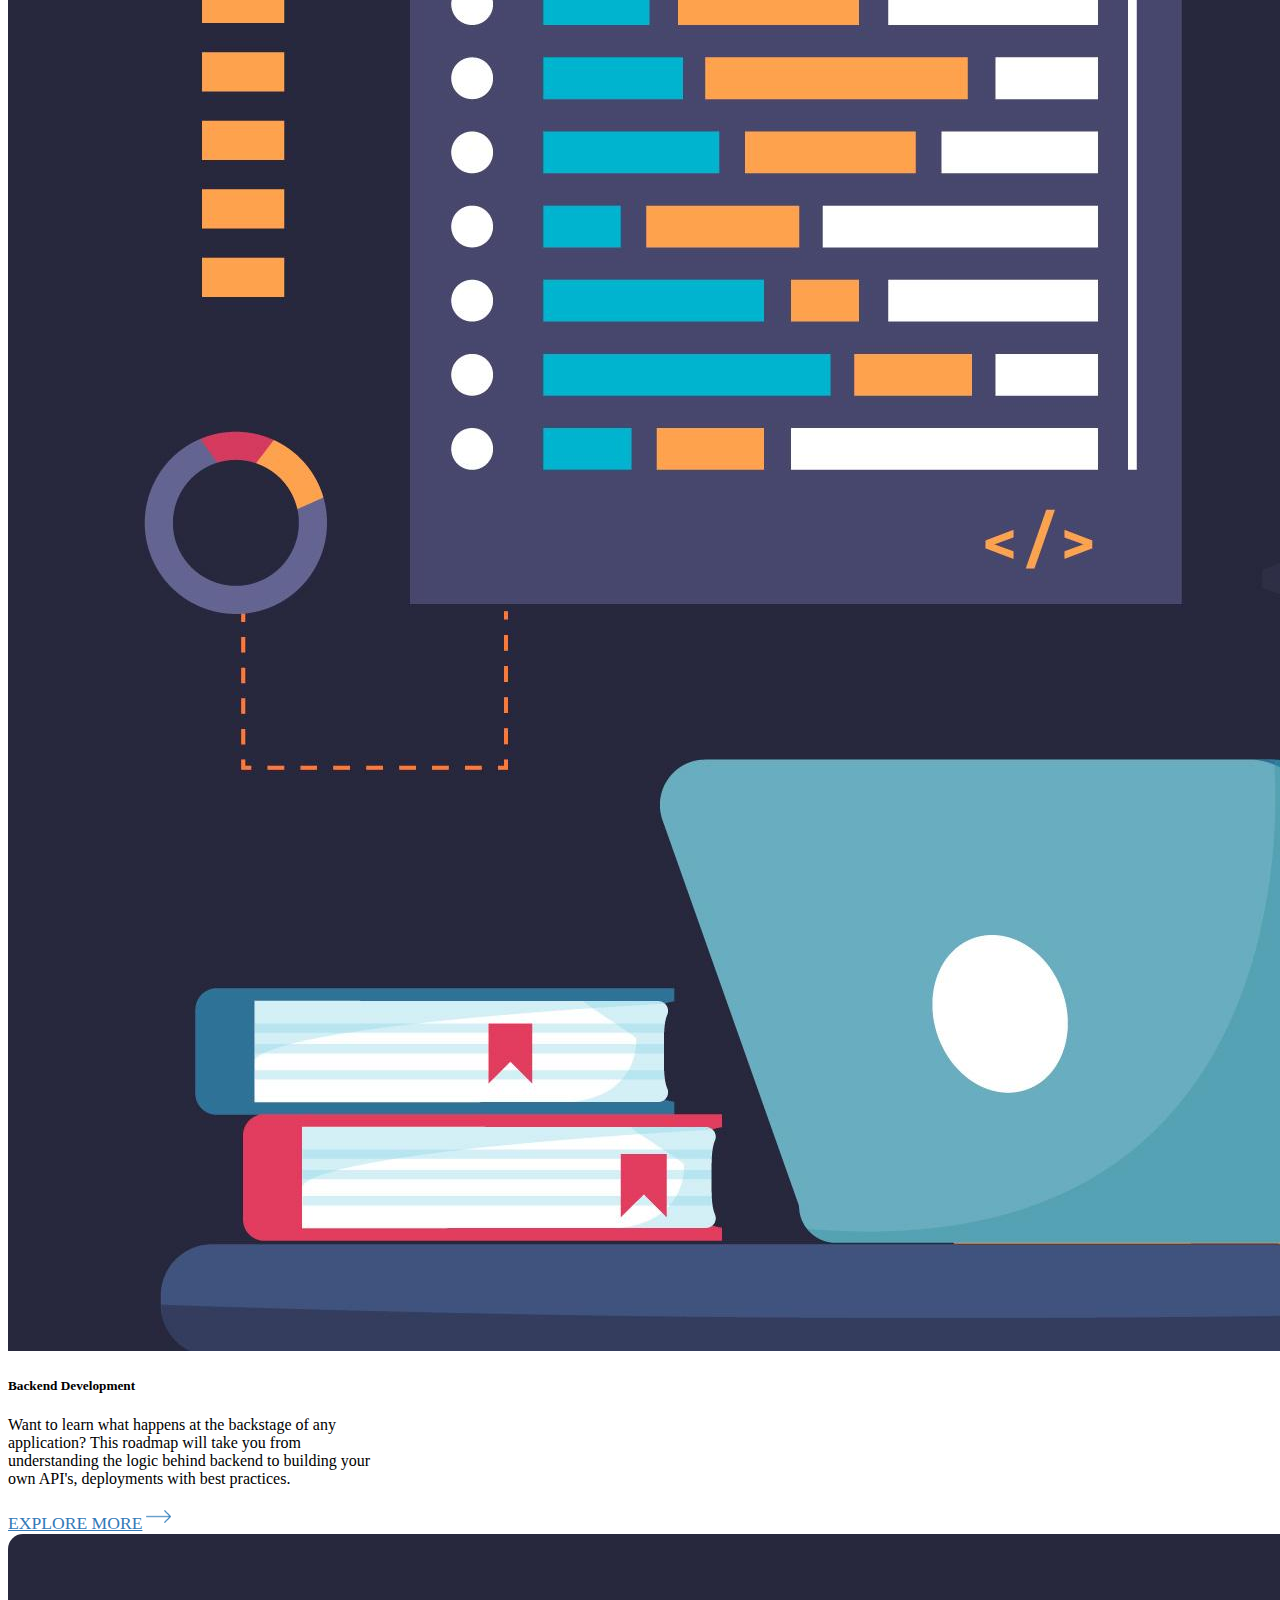
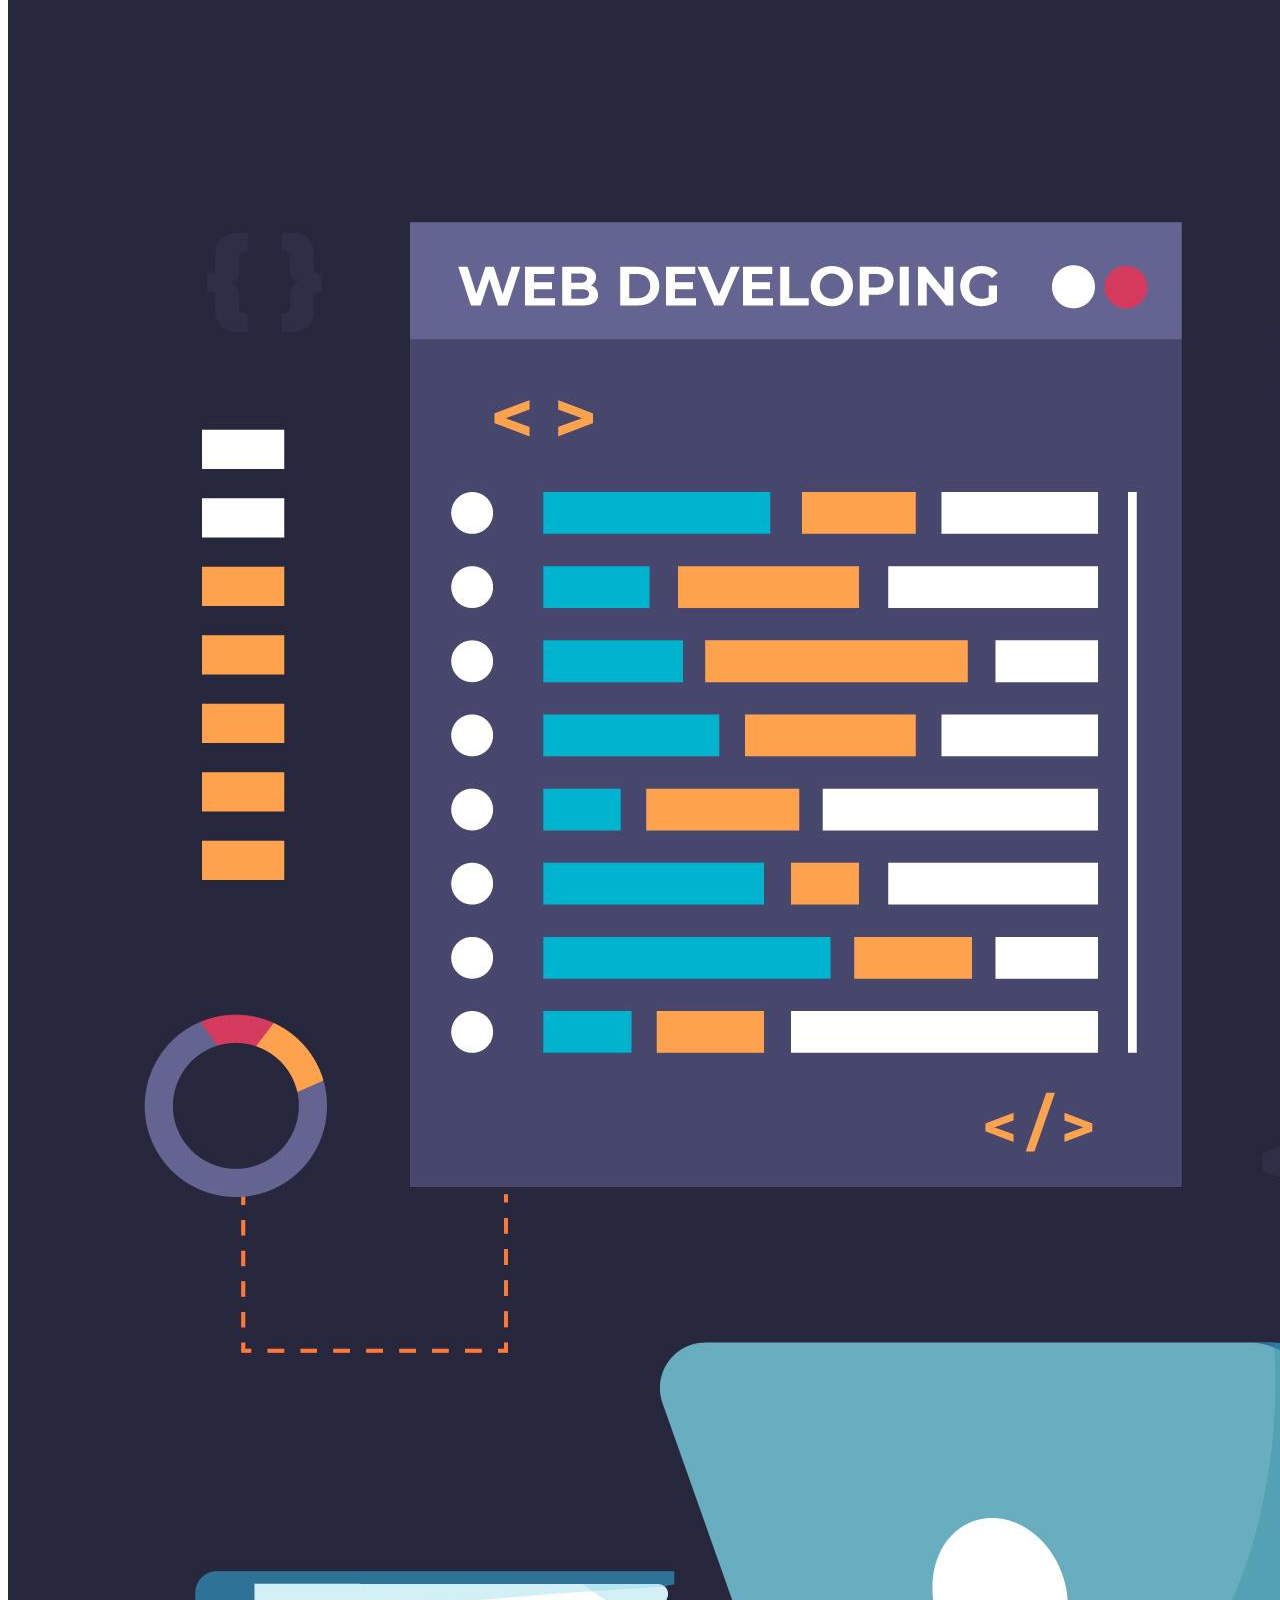
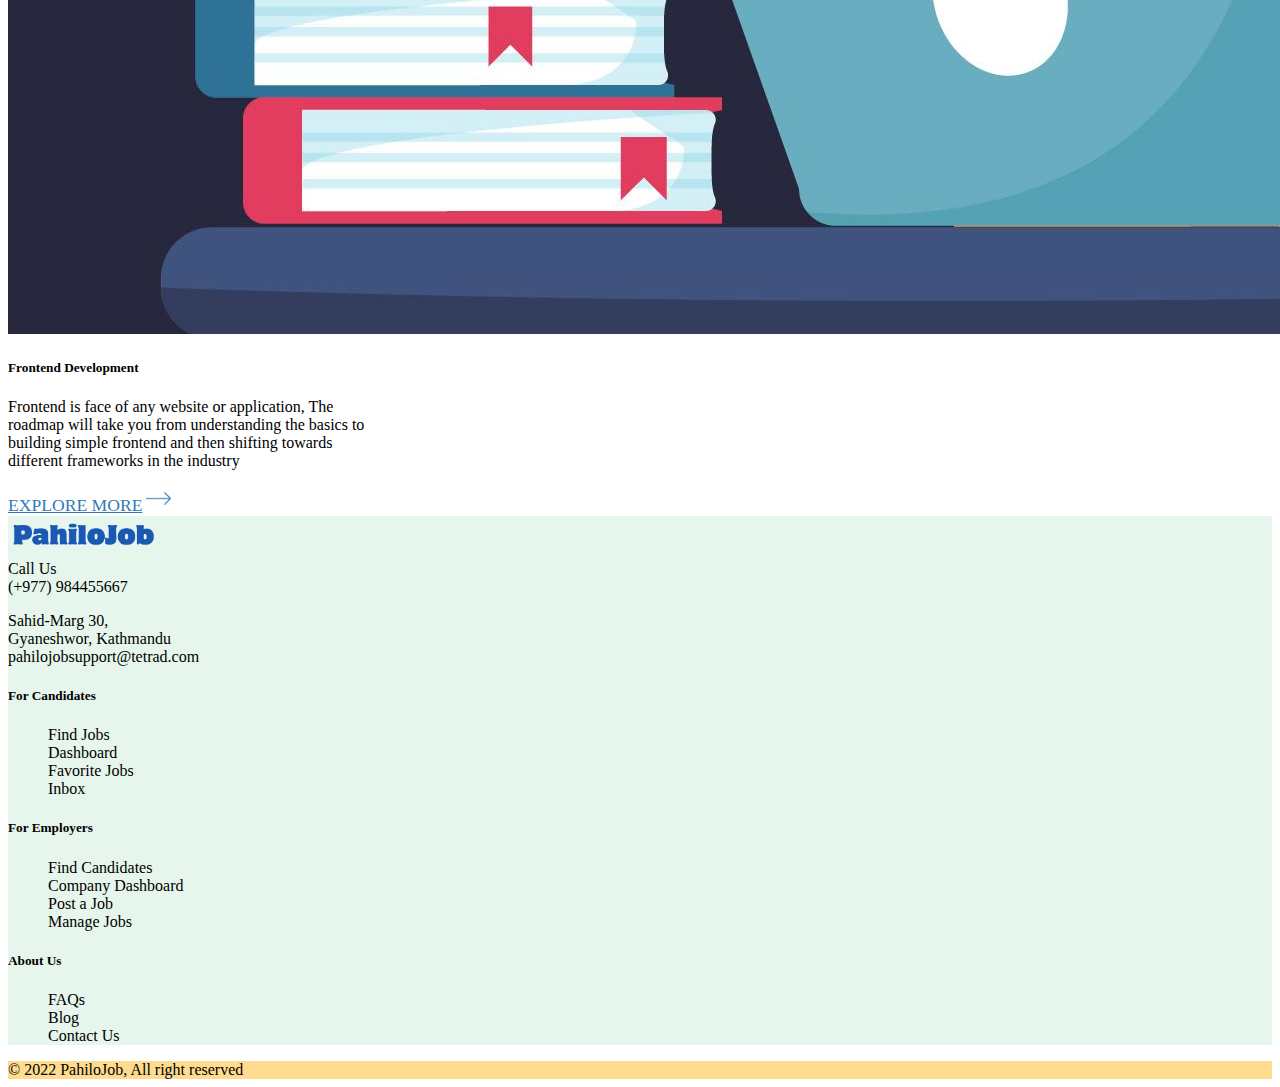
<file: roadmap.html>
<!DOCTYPE html>
<html lang="en">
  <head>
    <meta charset="UTF-8" />
    <meta http-equiv="X-UA-Compatible" content="IE=edge" />
    <meta name="viewport" content="width=device-width, initial-scale=1.0" />
    <link
      href="https://cdn.jsdelivr.net/npm/bootstrap@5.0.0-beta3/dist/css/bootstrap.min.css"
      rel="stylesheet"
      integrity="sha384-eOJMYsd53ii+scO/bJGFsiCZc+5NDVN2yr8+0RDqr0Ql0h+rP48ckxlpbzKgwra6"
      crossorigin="anonymous"
    />
    <link
      rel="stylesheet"
      href="https://use.fontawesome.com/releases/v5.15.3/css/all.css"
      integrity="sha384-SZXxX4whJ79/gErwcOYf+zWLeJdY/qpuqC4cAa9rOGUstPomtqpuNWT9wdPEn2fk"
      crossorigin="anonymous"
    />
    <link rel="stylesheet" href="style.css" />
    <script
      src="https://cdn.jsdelivr.net/npm/bootstrap@5.0.2/dist/js/bootstrap.bundle.min.js"
      integrity="sha384-MrcW6ZMFYlzcLA8Nl+NtUVF0sA7MsXsP1UyJoMp4YLEuNSfAP+JcXn/tWtIaxVXM"
      crossorigin="anonymous"
      defer
    ></script>
    <title>Pahilo Job</title>
  </head>
  <body>
    <header class="d-flex justify-content-evenly align-items-center py-3">
      <div class="in-header">
        <div class="logo">
          <a href="index.html"><img src="logo.png" width="150" /></a>
        </div>
      </div>
      <div class="nav">
        <ul class="m-0">
          <li><a href="index.html">Find Job</a></li>
          <li><a href="company.html">Company</a></li>
          <li><a href="roadmap.html" class="active">Roadmap</a></li>
          <li><a href="profile.html">Profile</a></li>
          <li><a href="#">Contact Us</a></li>
          <!-- <li><a href="#">Profile</a></li> -->
        </ul>
      </div>
      <div class="profile">
        <button class="btn border border-dark border-2 rounded-pill">
          Sign in
        </button>
      </div>
    </header>

    <section class="search-bar-custom" style="height: 25vh">
      <div class="containerr text-center">
        <div class="description pt-5 pb-4">
          <h1 class="mb-4">Roadmaps</h1>
          <span class="fs-5 text-muted"
            >Follow this unique roadmap to excel in your chosen field</span
          >
        </div>
      </div>
    </section>

    <section class="roadmap container my-3 d-flex justify-content-center flex-wrap">
      <div class="card ms-5 mb-4" style="width: 23em; border-radius: 15px;">
        <img src="images/frontend.jpg" class="card-img-top" alt="" style="border-radius: 15px 15px 0 0;"/>
        <div class="card-body">
          <h5 class="card-title text-center mb-3 fs-4">Frontend Development</h5>
          <p class="card-text fs-5">
            Frontend is face of any website or application, The roadmap will take you from understanding the basics to building simple frontend and then shifting towards different frameworks in the industry
          </p>
          <div class="d-flex justify-content-start align-items-center">
            <a href="#" class="btn p-0 explore-more" style="font-size: 1.1rem;">EXPLORE MORE</a>
            <img src="images/right-arrow.png" class="ms-2" width="25" height="25">
          </div>
        </div>
      </div>
      <div class="card ms-5 mb-4" style="width: 23em; border-radius: 15px;">
        <img src="images/frontend.jpg" class="card-img-top" alt="" style="border-radius: 15px 15px 0 0;"/>
        <div class="card-body">
          <h5 class="card-title text-center mb-3 fs-4">Backend Development</h5>
          <p class="card-text fs-5">
            Want to learn what happens at the backstage of any application? This roadmap will take you from understanding the logic behind backend to building your own API's, deployments with best practices.
          </p>
          <div class="d-flex justify-content-start align-items-center">
            <a href="#" class="btn p-0 explore-more" style="font-size: 1.1rem;">EXPLORE MORE</a>
            <img src="images/right-arrow.png" class="ms-2" width="25" height="25">
          </div>
        </div>
      </div>
      <div class="card ms-5 mb-4" style="width: 23em; border-radius: 15px;">
        <img src="images/frontend.jpg" class="card-img-top" alt="" style="border-radius: 15px 15px 0 0;"/>
        <div class="card-body">
          <h5 class="card-title text-center mb-3 fs-4">Frontend Development</h5>
          <p class="card-text fs-5">
            Frontend is face of any website or application, The roadmap will take you from understanding the basics to building simple frontend and then shifting towards different frameworks in the industry
          </p>
          <div class="d-flex justify-content-start align-items-center">
            <a href="#" class="btn p-0 explore-more" style="font-size: 1.1rem;">EXPLORE MORE</a>
            <img src="images/right-arrow.png" class="ms-2" width="25" height="25">
          </div>
        </div>
      </div>

    </section>

    <section class="footer py-5 d-flex justify-content-around">
      <div class="logo">
        <img src="logo.png" width="150" />
        <div class="call-us fw-bold pt-2">Call Us</div>
        <div class="phone-no text-success fw-bold">
          <span class="country-code"> (+977) </span>
          984455667
        </div>
        <div class="location-description mt-4 p-0">
          <p>
            Sahid-Marg 30, <br />
            Gyaneshwor, Kathmandu <br />
            pahilojobsupport@tetrad.com <br />
          </p>
        </div>
      </div>
      <div class="footer-content d-flex">
        <div class="first-item me-5">
          <h5>For Candidates</h5>
          <ul class="p-0 text-muted mt-4">
            <li>Find Jobs</li>
            <li>Dashboard</li>
            <li>Favorite Jobs</li>
            <li>Inbox</li>
          </ul>
        </div>
        <div class="second-item me-5">
          <h5>For Employers</h5>
          <ul class="p-0 text-muted mt-4">
            <li>Find Candidates</li>
            <li>Company Dashboard</li>
            <li>Post a Job</li>
            <li>Manage Jobs</li>
          </ul>
        </div>
        <div class="third-item me-5">
          <h5>About Us</h5>
          <ul class="p-0 text-muted mt-4">
            <li>FAQs</li>
            <li>Blog</li>
            <li>Contact Us</li>
          </ul>
        </div>
      </div>
    </section>
    <section
      class="copyright d-flex justify-content-around align-items-center py-3"
    >
      <div class="rights-resevred text-muted">
        &copy; 2022 PahiloJob, All right reserved
      </div>
      <div class="social">
        <i class="fab fa-facebook-f me-3"></i>
        <i class="fab fa-twitter me-3"></i>
        <i class="fab fa-instagram me-3"></i>
        <i class="fab fa-linkedin-in me-3"></i>
      </div>
    </section>
  </body>
</html>
</file>
<file: style.css>
.nav ul {
  list-style: none;
}

.nav ul li {
  display: inline;
}

.nav ul li a {
  text-transform: uppercase;
  color: #b3b9bb;
  text-decoration: none;
  padding: 19px;
}

ul {
  list-style: none;
}

.light-green {
  background: #e6f6ec;
  border: 1px solid #e6f6ec;
  border-radius: 27px;
}

.active {
  color: #151515 !important;
}

section.search-bar-custom {
  background: #e6f6ec;
  height: 40vh;
}

section.search-bar-custom .containerr .find-jobs {
  background-color: #ffffff;
  border: 20px solid #ffffff;
}

section.search-bar-custom .containerr .find-jobs .input-group {
  margin-right: 5rem;
}

section.search-bar-custom .containerr .find-jobs .dropdown {
  margin-right: 5rem;
}

section.search-bar-custom .containerr .find-jobs span {
  background: none;
}

section.search-bar-custom .containerr .find-jobs input[type="search"] {
  border: none;
}

section.search-bar-custom .containerr .find-jobs input[type="search"]:focus,
section.search-bar-custom .containerr .find-jobs button:focus {
  -webkit-box-shadow: none;
          box-shadow: none;
  outline: 0 none;
}

section.type-of-employment .employment-options {
  background: #e6f6ec;
}

section.search-results .top-most {
  border: 1px solid #cccccc;
  border-radius: 20px;
}

section.footer {
  background: #e6f6ec;
}

section.copyright {
  background: #fedb8e;
}

section.copyright i {
  cursor: pointer;
  font-size: 1.35rem !important;
}

section.profile-picture {
  position: relative;
}

section.profile-picture .container .bg-img {
  width: 100%;
  height: 400px;
  -o-object-fit: cover;
     object-fit: cover;
  opacity: 0.3;
}

section.profile-picture .container .avatar-img {
  position: absolute;
  top: 50%;
  width: 120px;
  height: 120px;
  border-radius: 50%;
  z-index: 55;
}

section.profile-picture .container .avatar-description {
  position: absolute;
  top: 82%;
}

section.about-candidate .candidate-information {
  background: #fedb8e;
  border: 1px solid #fedb8e;
  border-radius: 25px;
}

section.company-list .company-description {
  border: 1px solid #b3b9bb;
  border-radius: 30px;
}

section.roadmap .explore-more {
  color: #337ab7;
}
/*# sourceMappingURL=style.css.map */
</file>
